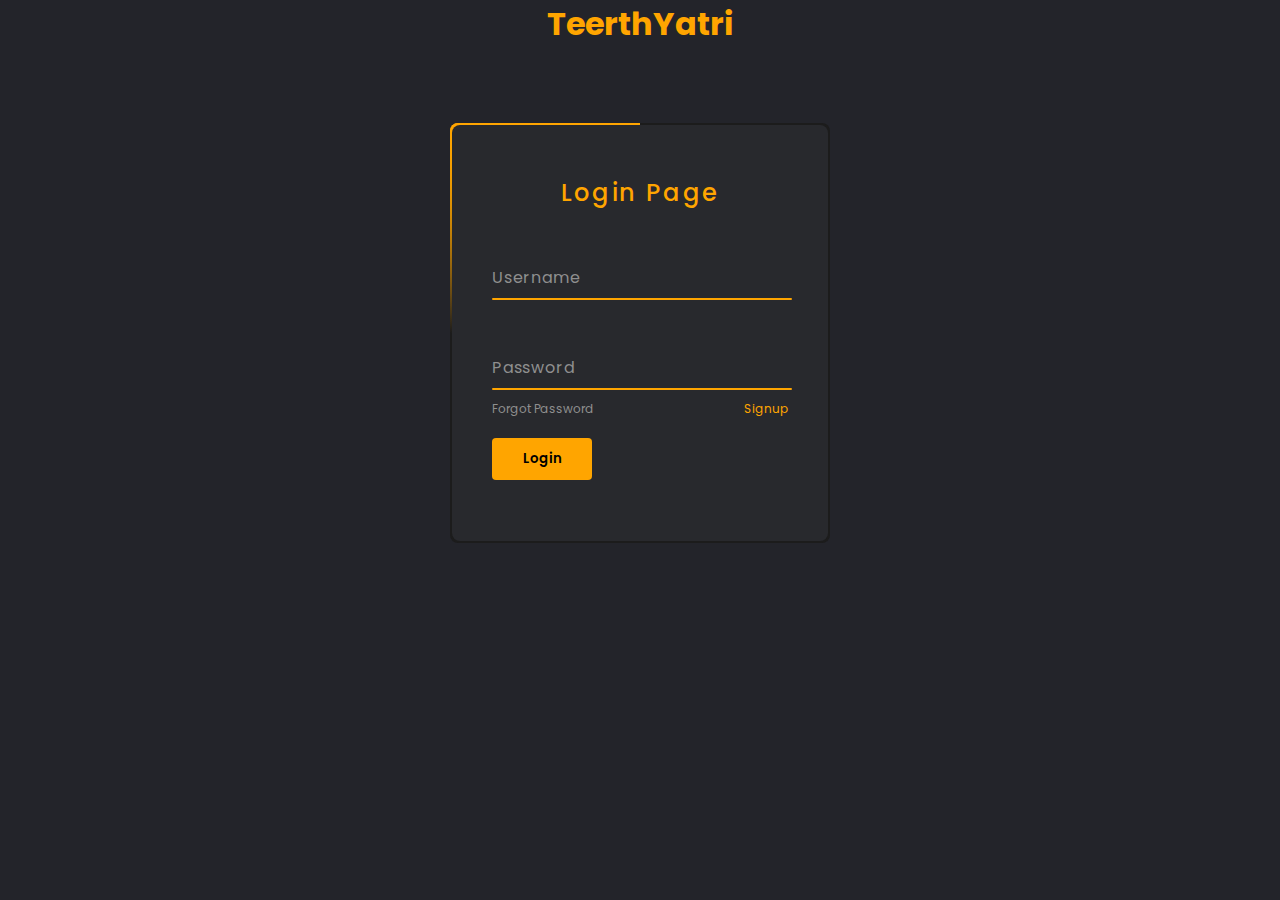
<file: login_page/login.html>
<!DOCTYPE html>
<html lang="en">
<head>
    <meta charset="UTF-8">
    <meta http-equiv="X-UA-Compatible" content="IE=edge">
    <meta name="viewport" content="width=device-width, initial-scale=1.0">
    <title>Login</title>
    <!-- <script type="text/javascript" src="eel/eel.js"></script> -->
    <link rel = "stylesheet" href ="login.css">
</head>
<body>
    <div class="heading">
        <h1>TeerthYatri</h1>
    </div>
    <div class ="box">
        
        <div class="form">
            <h2> Login Page </h2>
            <div class="inputBox">
                <input type="text" required="required" id="username">
                <span>Username</span>
                <i></i>
            </div>

        <div class="inputBox">
           <input type="password" required="required"  id="password">
           <span>Password</span>
           <i></i>
        </div>

        <div class ="links">
            <a href ="#"> Forgot Password</a>
            <a href ="#">Signup</a>
        </div>

        <button type="submit" id="login" onclick="check()">Login</button>
    </div>
    <!-- <script type="text/javascript" src="eel/eel.js"></script> -->
    <script src="login.js"></script>
</body>
</html>
</file>
<file: login_page/login.css>
@import url('https://fonts.googleapis.com/css2?family=Poppins:wght@300;400;500;600;700;800;900&display=swap');
*{
    margin: 0;
    padding: 0;
    box-sizing: border-box;
    font-family: 'Poppins', sans-serif;
}



body{
    
    justify-content:center;
    align-items: center;
    min-height: 100vh;
    background: #23242a;
 
}
.heading{
    display: flex;
    justify-content: center;
    color:orange;
}

.b{
    position: relative;
    float: right;
    margin-left: 300px;
    justify-content: center;
    align-items: center;
    margin-bottom: 7px;
}
.btn{
    width: 200px;
}
.box{
    margin-left: auto;
    margin-right: auto;
    margin-top: 75px;
    justify-content: center;
    align-items: center;
    position: relative;
    width: 380px;
    height: 420px;
    background: #1c1c1c;
    border-radius: 8px;
    overflow: hidden;
}

.box::before{
    content: '';
    position: absolute;
    top: -50%;
    left: -50%;
    width: 380px;
    height: 420px;
    background: linear-gradient(0deg,transparent,
    orange,orange);
    transform-origin: bottom right;
    animation: animate 6s linear infinite;
}

.box::after{
    content: '';
    position: absolute;
    top: -50%;
    left: -50%;
    width: 380px;
    height: 420px;
    background: linear-gradient(0deg,transparent,
    orange,orange);
    transform-origin: bottom right;
    animation: animate 6s linear infinite;
    animation-delay: -3s;
}

@keyframes animate{
    0%
    {
        transform: rotate(0deg);
    }

    100%
    {
        transform: rotate(360deg);
    }
}
.form{
    position:  absolute;
    inset: 2px;
    border-radius: 8px;
    background: #28292d;
    z-index: 10;
    padding: 50px 40px;
    display: flex;
    flex-direction: column;
}

.form h2{
    color: orange;
    font-weight: 500;
    text-align: center;
    letter-spacing: 0.1em;

}

.inputBox{
    position: relative;
    width: 300px;
    margin-top: 35px;
}
.inputBox input{
    position: relative;
    width: 100%;
    padding: 20px 10px 10px;
    background: transparent;
    border: none;
    outline: none;
    color: #23242a;
    font-size: 1em;
    letter-spacing: 0.05em;
    z-index: 10;
}
.inputBox span{
    position: absolute;
    left: 0;
    padding: 20px 0px 10px;
    font-size: 1em;
    color: #8f8f8f;
    pointer-events:none;
    letter-spacing: 0.05em;
    transition: 0.5s;

}

.inputBox input:valid ~span,
.inputBox input:focus ~span
{
    color: orange;
    transform: translateX(0px) translateY(-34px);
    font-size: 0.75em;

}
.inputBox i{
    position: absolute;
    left: 0;
    bottom: 0;
    width: 100%;
    height: 2px;
    background: orange;
    border-radius: 4px;
    transition: 0.5s;
    pointer-events: none;
    z-index: 9;

}

.inputBox input:valid ~ i,
.inputBox input:focus ~ i
{
    height: 44px;

}
.links{
    display: flex;
    justify-content: space-between;
}

.links a{
    margin: 10px 0;
    font-size: 0.75em;
    color: #8f8f8f;
    text-decoration: none;
    
}

.links a:hover,
.links a:nth-child(2)
{
    color: orange;
}
button
{
    border: none;
    outline: none;
    background: orange;
    padding: 11px 25px;
    width: 100px;
    margin-top: 10px;
    border-radius: 4px;
    font-weight: 600;
    cursor: pointer;
}

button:hover
{
    text-decoration: underline;
    opacity: 0.8;   
}
</file>
